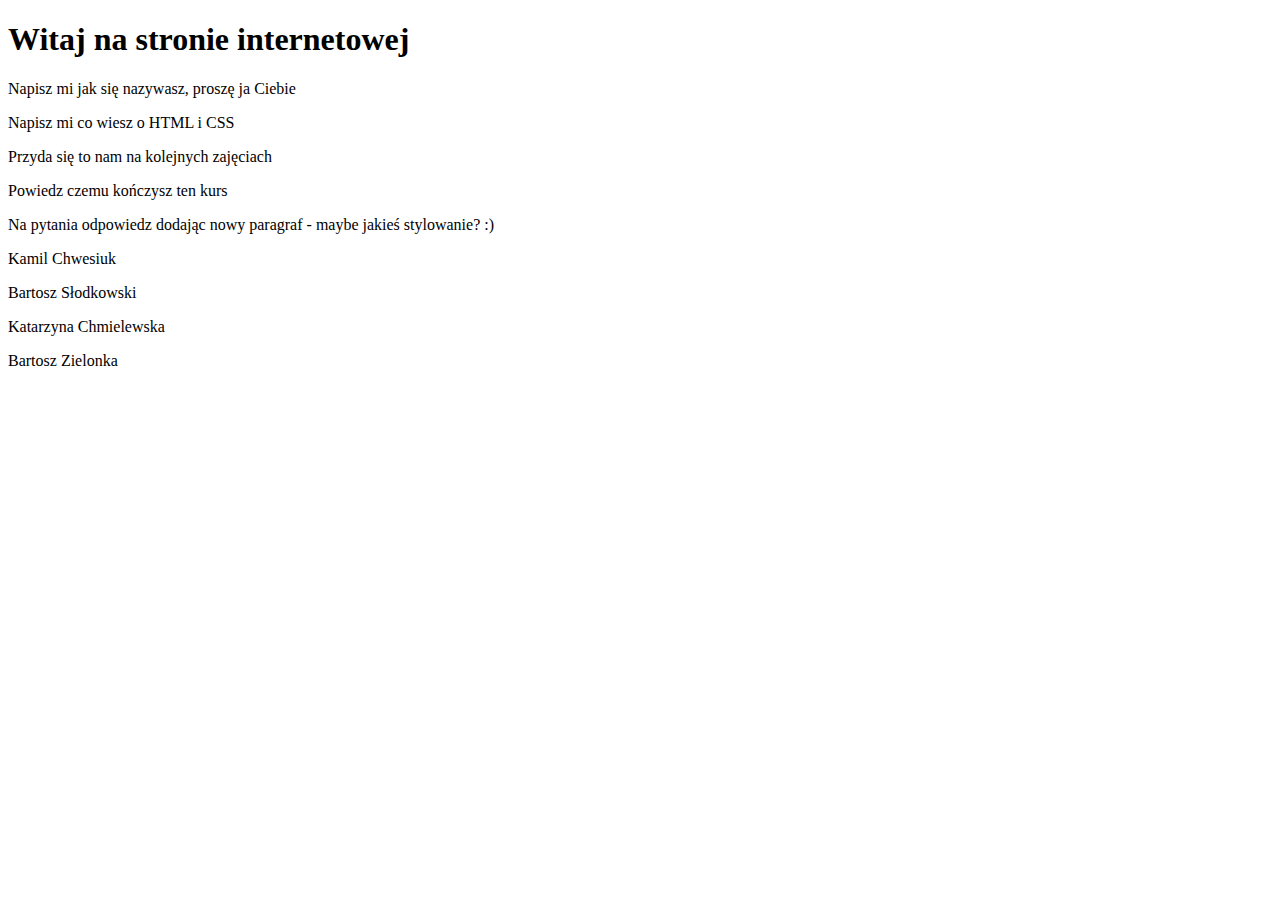
<file: index.html>
<!DOCTYPE html>
<html lang="en">
  <head>
    <meta charset="UTF-8" />
    <meta http-equiv="X-UA-Compatible" content="IE=edge" />
    <meta name="viewport" content="width=device-width, initial-scale=1.0" />
    <title>Document</title>
  </head>
  <body>
    <h1>Witaj na stronie internetowej</h1>
    <p>Napisz mi jak się nazywasz, proszę ja Ciebie</p>
    <p>Napisz mi co wiesz o HTML i CSS</p>
    <p>Przyda się to nam na kolejnych zajęciach</p>
    <p>Powiedz czemu kończysz ten kurs</p>
    <p>
      Na pytania odpowiedz dodając nowy paragraf - maybe jakieś stylowanie? :)
    </p>
    <p>Kamil Chwesiuk</p>
    <p>Bartosz Słodkowski</p>
    <p>Katarzyna Chmielewska</p>
    <p>Bartosz Zielonka</p>
  </body>
</html>
</file>
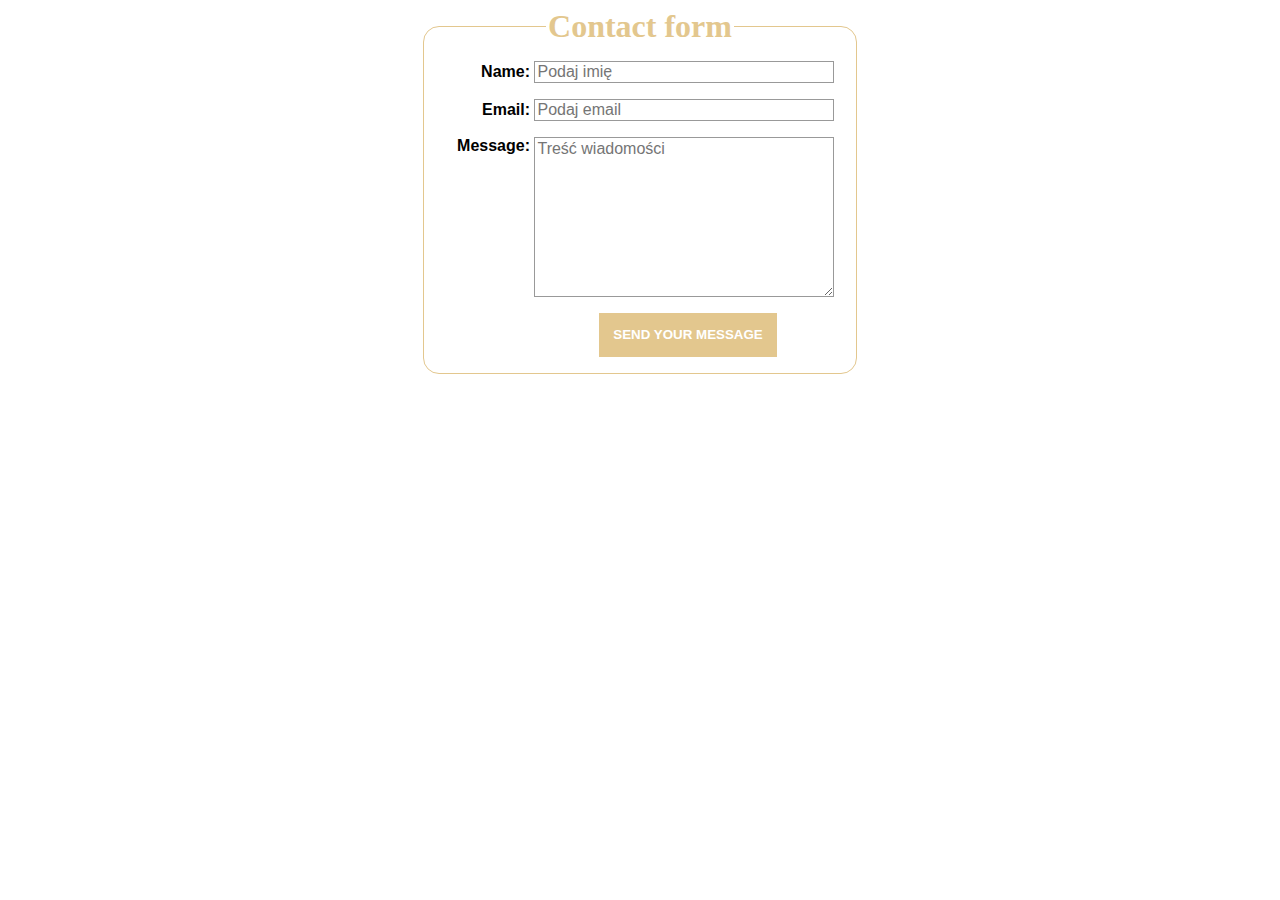
<file: zadanie.html>
<!DOCTYPE html>
<html lang="en">
  <head>
    <meta charset="UTF-8" />
    <meta http-equiv="X-UA-Compatible" content="IE=edge" />
    <meta name="viewport" content="width=device-width, initial-scale=1.0" />
    <title>Mój pierwszy formularz kontaktowy</title>
    <link rel="stylesheet" type="text/css" href="style.css" />
  </head>
  <body>
    <fieldset>
      <legend>Contact form</legend>
      <form id="formularz" action="#" method="post" name="Contact form">
        <ul>
          <li>
            <label for="name">Name:</label>
            <input
              type="text"
              id="name"
              name="user_name"
              placeholder="Podaj imię"
            />
          </li>
          <li>
            <label for="mail">Email:</label>
            <input
              type="email"
              name="user_email"
              id="mail"
              placeholder="Podaj email"
            />
          </li>
          <li>
            <label for="Msg">Message:</label>
            <textarea
              name="user-message"
              id="Msg"
              cols="25"
              rows="10"
              placeholder="Treść wiadomości"
            ></textarea>
          </li>
          <li class="button">
            <button type="submit">Send your message</button>
          </li>
        </ul>
      </form>
    </fieldset>
  </body>
</html>
</file>
<file: style.css>
fieldset {
  margin: 0 auto;
  width: 400px;
  border: 1px solid #e3c78e;
  padding: 1em;
  border-radius: 1em;
  background-image: url(https://cdn.pixabay.com/photo/2022/08/24/11/10/autumn-7407475_960_720.jpg);
  background-position: 4em;
}
ul {
  list-style: none;
  padding: 0;
  margin: 0;
}
form li + li {
  margin-top: 1em;
}
form li {
  font-weight: 900;
  font-size: 1em;
  font-family: "Lucida Sans", "Lucida Sans Regular", "Lucida Grande",
    "Lucida Sans Unicode", Geneva, Verdana, sans-serif;
}
label {
  display: inline-block;
  width: 90px;
  text-align: right;
}
input,
textarea {
  font-size: 1em;
  font-family: "Lucida Sans", "Lucida Sans Regular", "Lucida Grande",
    "Lucida Sans Unicode", Geneva, Verdana, sans-serif;
  width: 300px;
  box-sizing: border-box;
  border: 1px solid #999;
}
input:focus,
textarea:focus {
  border: 4px solid #e3c78e;
}
textarea {
  vertical-align: top;
  height: 10em;
}
.button {
  padding-left: 155px;
}
button:hover {
  margin-left: 0.3em;
  border: 1px solid #e3c78e;
  padding: 1em;
  background-color: #fff;
  font-weight: 900;
  text-transform: uppercase;
  font-family: "Lucida Sans", "Lucida Sans Regular", "Lucida Grande",
    "Lucida Sans Unicode", Geneva, Verdana, sans-serif;
  color: #e3c78e;
}
button {
  margin-left: 0.3em;
  border: 1px solid #e3c78e;
  padding: 1em;
  background-color: #e3c78e;
  font-weight: 900;
  text-transform: uppercase;
  font-family: "Lucida Sans", "Lucida Sans Regular", "Lucida Grande",
    "Lucida Sans Unicode", Geneva, Verdana, sans-serif;
  color: #fff;
}
legend {
  font-size: 2em;
  text-align: center;
  font-weight: 900;
  color: #e3c78e;
}
</file>
